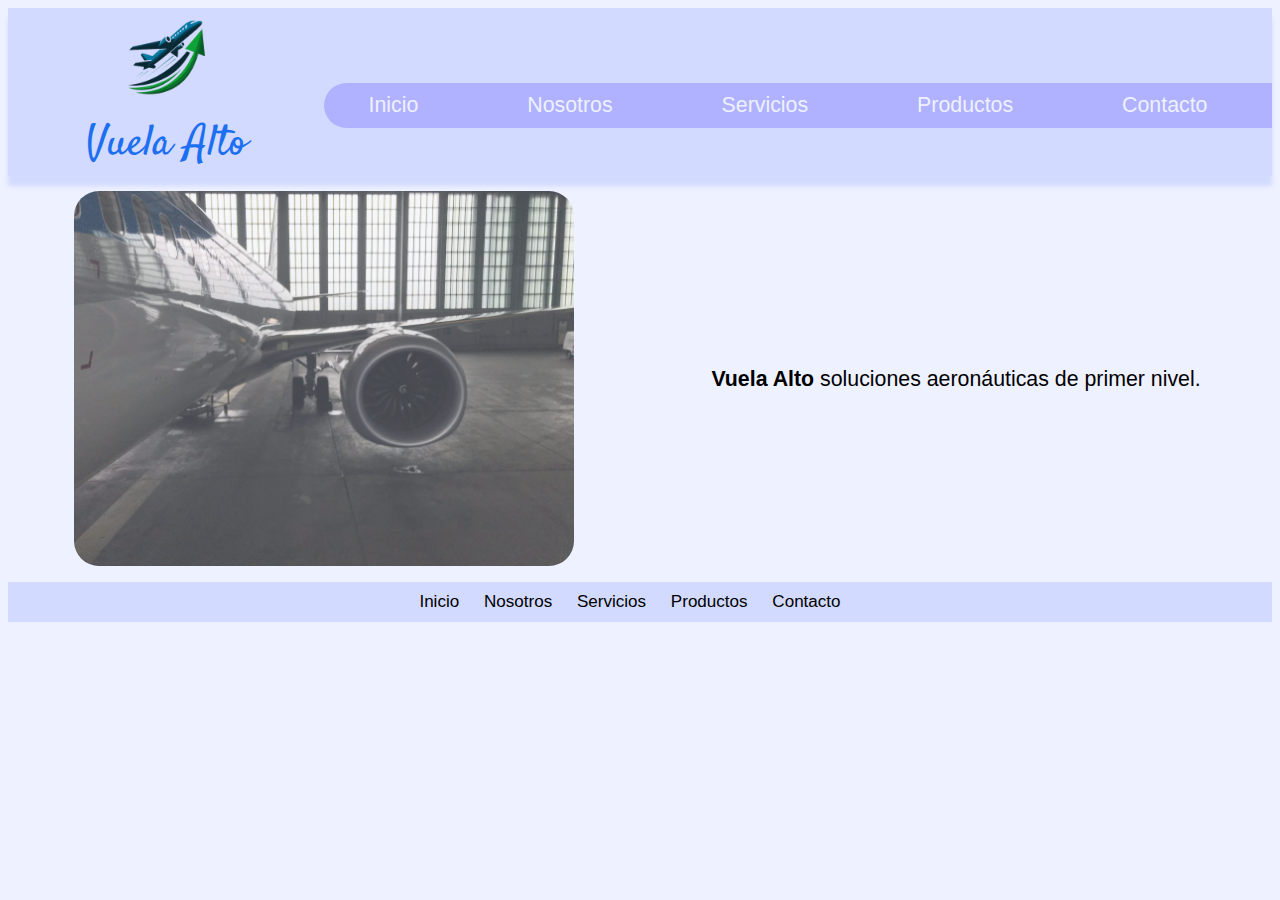
<file: index.html>
<!DOCTYPE html>
<html lang="en">
    <head>
        <meta charset="UTF-8">
        <meta name="viewport" content="width=device-width, initial-scale=1.0">
        <link rel="preconnect" href="https://fonts.googleapis.com">
        <link rel="preconnect" href="https://fonts.gstatic.com" crossorigin>
        <link href="https://fonts.googleapis.com/css2?family=Satisfy&display=swap" rel="stylesheet">
        <link rel="stylesheet" href="styles/styles.css">
        <title>Vuela Alto</title>
    </head>
    <body>
        <header>
            <div class="logoContenedor col-3">
                <img id="logo" src="img/logoSinFondo.png" alt="logotipo de la empresa">
                <p id="nombre">Vuela Alto</p>
            </div>
            <div class="dropdown">
                <button class="dropbtn">Menu</button>
                <nav class="dropdown-content">
                    <a class="menuLink" href="index.html">Inicio</a>
                    <a class="menuLink" href="nosotros.html">Nosotros</a>
                    <a class="menuLink" href="servicios.html">Servicios</a>
                    <a class="menuLink" href="productos.html">Productos</a>
                    <a class="menuLink" href="contacto.html">Contacto</a>
                </nav>
            </div>
            
        </header>
        <div class="fila">
            <div class="imagenContenedor col-6">
                <img id="imagen" src="img/main1.jpg" alt="foto principal">
            </div>
            <div class="cuerpo col-6">
                <p class="contenido">
                    <b>Vuela Alto</b> soluciones aeronáuticas de primer nivel.
                </p>
            </div>
        </div>
        <footer>
            <nav>
                <a href="index.html">Inicio</a>
                <a href="nosotros.html">Nosotros</a>
                <a href="servicios.html">Servicios</a>
                <a href="productos.html">Productos</a>
                <a href="contacto.html">Contacto</a>
            </nav>
        </footer>
    </body>
</html>
</file>
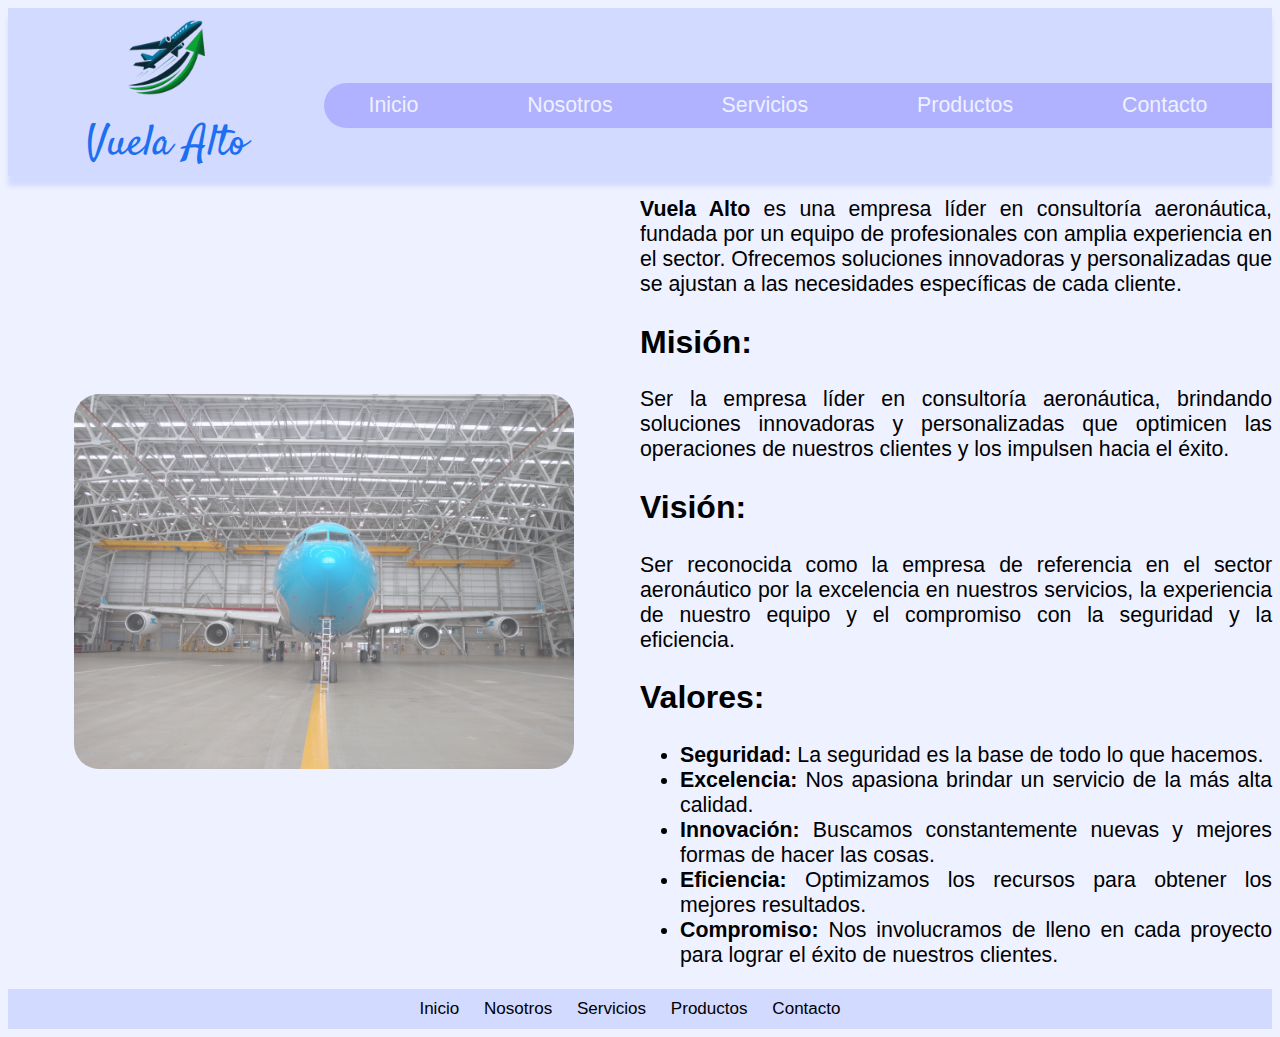
<file: nosotros.html>
<!DOCTYPE html>
<html lang="en">
    <head>
        <meta charset="UTF-8">
        <meta name="viewport" content="width=device-width, initial-scale=1.0">
        <link rel="preconnect" href="https://fonts.googleapis.com">
        <link rel="preconnect" href="https://fonts.gstatic.com" crossorigin>
        <link href="https://fonts.googleapis.com/css2?family=Satisfy&display=swap" rel="stylesheet">
        <link rel="stylesheet" href="styles/styles.css">
        <title>Vuela Alto - Nosotros</title>
    </head>
    <body>
        <header>
            <div class="logoContenedor col-3">
                <img id="logo" src="img/logoSinFondo.png" alt="logotipo de la empresa">
                <p id="nombre">Vuela Alto</p>
            </div>
            <div class="dropdown">
                <button class="dropbtn">Menu</button>
                <nav class="dropdown-content">
                    <a class="menuLink" href="index.html">Inicio</a>
                    <a class="menuLink" href="nosotros.html">Nosotros</a>
                    <a class="menuLink" href="servicios.html">Servicios</a>
                    <a class="menuLink" href="productos.html">Productos</a>
                    <a class="menuLink" href="contacto.html">Contacto</a>
                </nav>
            </div>
            
        </header>
        <div class="fila">
            <div class="imagenContenedor col-6">
                <img id="imagen" src="img/nosotros1.jpg" alt="foto principal">
            </div>
            <div class="cuerpo col-6">
                <div class="contenido">
                    <p>
                        <b>Vuela Alto</b> es una empresa líder en consultoría aeronáutica, fundada por un equipo de profesionales 
                        con amplia experiencia en el sector. Ofrecemos soluciones innovadoras y personalizadas que se ajustan 
                        a las necesidades específicas de cada cliente.
                    </p>
                    <h2><b>Misión:</b></h2>
                    <p>
                        Ser la empresa líder en consultoría aeronáutica, brindando soluciones innovadoras y personalizadas 
                        que optimicen las operaciones de nuestros clientes y los impulsen hacia el éxito.
                    </p>
                    <h2><b>Visión:</b></h2>
                    <p>Ser reconocida como la empresa de referencia en el sector aeronáutico por la excelencia en nuestros 
                        servicios, la experiencia de nuestro equipo y el compromiso con la seguridad y la eficiencia.
                    </p>
                    <h2><b>Valores:</b></h2>
                    <ul>
                        <li><b>Seguridad:</b> La seguridad es la base de todo lo que hacemos.</li>
                        <li><b>Excelencia:</b> Nos apasiona brindar un servicio de la más alta calidad.</li>
                        <li><b>Innovación:</b> Buscamos constantemente nuevas y mejores formas de hacer las cosas.</li>
                        <li><b>Eficiencia:</b> Optimizamos los recursos para obtener los mejores resultados.</li>
                        <li><b>Compromiso:</b> Nos involucramos de lleno en cada proyecto para lograr el éxito de nuestros clientes.</li>
                    </ul>
                </div>
            </div>
        </div>
        <footer>
            <nav>
                <a href="index.html">Inicio</a>
                <a href="nosotros.html">Nosotros</a>
                <a href="servicios.html">Servicios</a>
                <a href="productos.html">Productos</a>
                <a href="contacto.html">Contacto</a>
            </nav>
        </footer>
    </body>
</html>
</file>
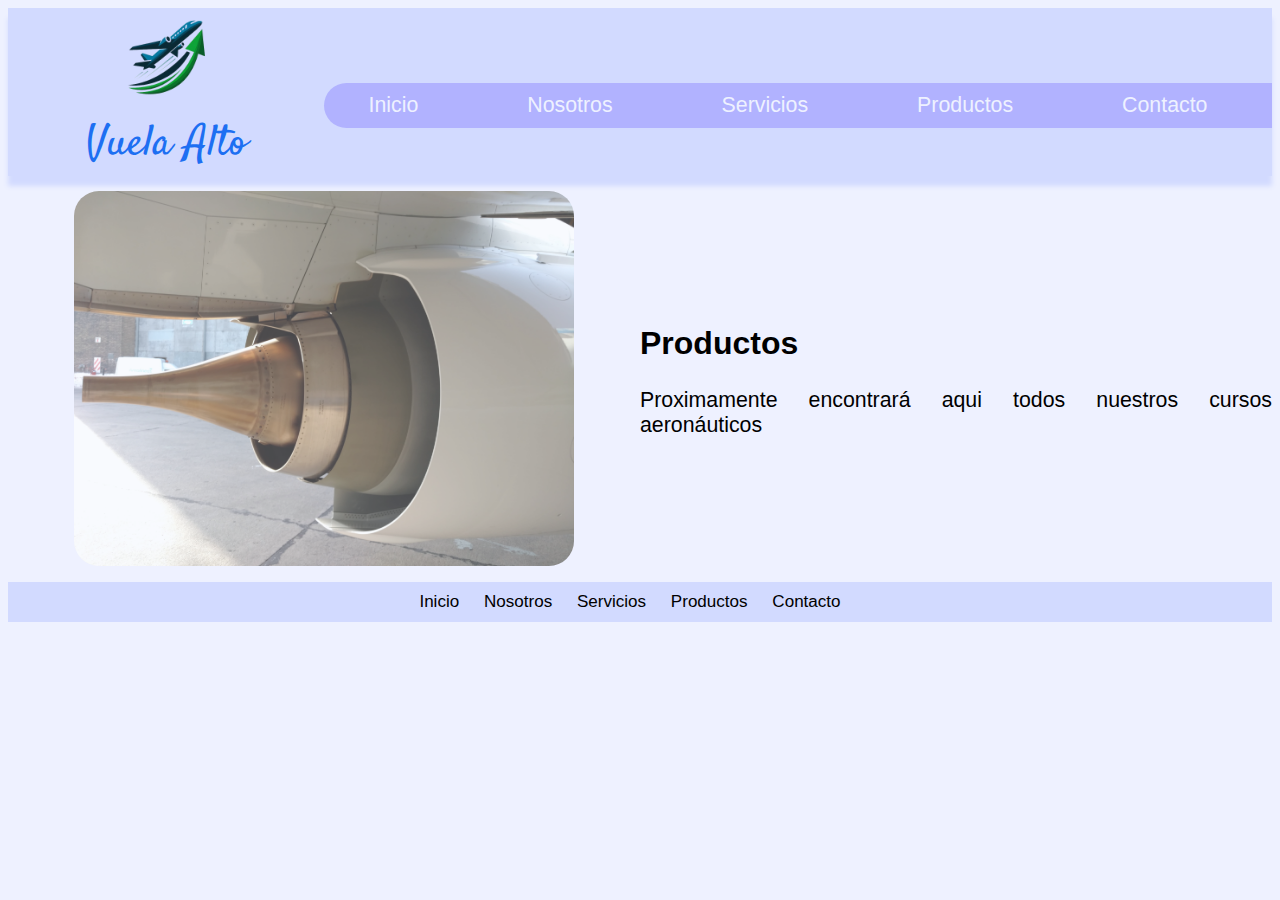
<file: productos.html>
<!DOCTYPE html>
<html lang="en">
    <head>
        <meta charset="UTF-8">
        <meta name="viewport" content="width=device-width, initial-scale=1.0">
        <link rel="preconnect" href="https://fonts.googleapis.com">
        <link rel="preconnect" href="https://fonts.gstatic.com" crossorigin>
        <link href="https://fonts.googleapis.com/css2?family=Satisfy&display=swap" rel="stylesheet">
        <link rel="stylesheet" href="styles/styles.css">
        <title>Vuela Alto - Nosotros</title>
    </head>
    <body>
        <header>
            <div class="logoContenedor col-3">
                <img id="logo" src="img/logoSinFondo.png" alt="logotipo de la empresa">
                <p id="nombre">Vuela Alto</p>
            </div>
            <div class="dropdown">
                <button class="dropbtn">Menu</button>
                <nav class="dropdown-content">
                    <a class="menuLink" href="index.html">Inicio</a>
                    <a class="menuLink" href="nosotros.html">Nosotros</a>
                    <a class="menuLink" href="servicios.html">Servicios</a>
                    <a class="menuLink" href="productos.html">Productos</a>
                    <a class="menuLink" href="contacto.html">Contacto</a>
                </nav>
            </div>
            
        </header>
        <div class="fila">
            <div class="imagenContenedor col-6">
                <img id="imagen" src="img/producto1.jpg" alt="foto principal">
            </div>
            <div class="cuerpo col-6">
                <div class="contenido">
                    <h2>Productos</h2>
                    <p>Proximamente encontrará aqui todos nuestros cursos aeronáuticos</p>
                </div>
            </div>
        </div>
        <footer>
            <nav>
                <a href="index.html">Inicio</a>
                <a href="nosotros.html">Nosotros</a>
                <a href="servicios.html">Servicios</a>
                <a href="productos.html">Productos</a>
                <a href="contacto.html">Contacto</a>
            </nav>
        </footer>
    </body>
</html>
</file>
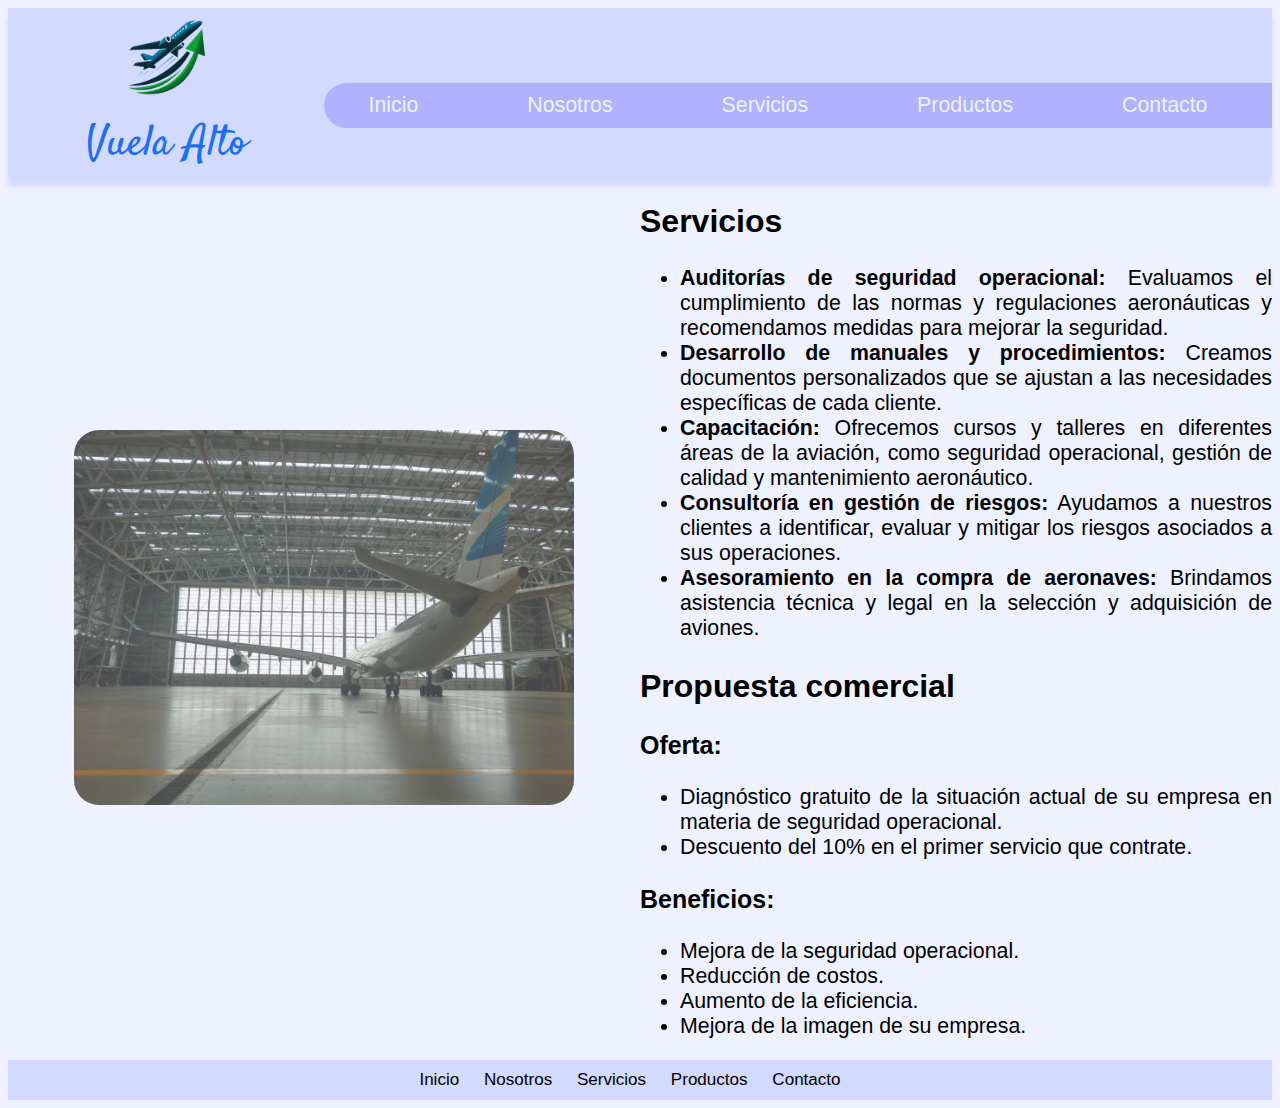
<file: servicios.html>
<!DOCTYPE html>
<html lang="en">
    <head>
        <meta charset="UTF-8">
        <meta name="viewport" content="width=device-width, initial-scale=1.0">
        <link rel="preconnect" href="https://fonts.googleapis.com">
        <link rel="preconnect" href="https://fonts.gstatic.com" crossorigin>
        <link href="https://fonts.googleapis.com/css2?family=Satisfy&display=swap" rel="stylesheet">
        <link rel="stylesheet" href="styles/styles.css">
        <title>Vuela Alto - Nosotros</title>
    </head>
    <body>
        <header>
            <div class="logoContenedor col-3">
                <img id="logo" src="img/logoSinFondo.png" alt="logotipo de la empresa">
                <p id="nombre">Vuela Alto</p>
            </div>
            <div class="dropdown">
                <button class="dropbtn">Menu</button>
                <nav class="dropdown-content">
                    <a class="menuLink" href="index.html">Inicio</a>
                    <a class="menuLink" href="nosotros.html">Nosotros</a>
                    <a class="menuLink" href="servicios.html">Servicios</a>
                    <a class="menuLink" href="productos.html">Productos</a>
                    <a class="menuLink" href="contacto.html">Contacto</a>
                </nav>
            </div>
            
        </header>
        <div class="fila">
            <div class="imagenContenedor col-6">
                <img id="imagen" src="img/servicios1.jpg" alt="foto principal">
            </div>
            <div class="cuerpo col-6">
                <div class="contenido">
                    <h2>Servicios</h2>
                    <ul>
                        <li><b>Auditorías de seguridad operacional:</b> Evaluamos el cumplimiento de las normas y regulaciones aeronáuticas y recomendamos medidas para mejorar la seguridad.</li>
                        <li><b>Desarrollo de manuales y procedimientos:</b> Creamos documentos personalizados que se ajustan a las necesidades específicas de cada cliente.</li>
                        <li><b>Capacitación:</b> Ofrecemos cursos y talleres en diferentes áreas de la aviación, como seguridad operacional, gestión de calidad y mantenimiento aeronáutico.</li>
                        <li><b>Consultoría en gestión de riesgos:</b> Ayudamos a nuestros clientes a identificar, evaluar y mitigar los riesgos asociados a sus operaciones.</li>
                        <li><b>Asesoramiento en la compra de aeronaves:</b> Brindamos asistencia técnica y legal en la selección y adquisición de aviones.</li>
                    </ul>
                    <h2>Propuesta comercial</h2>
                    <h3>Oferta:</h3>
                    <ul>
                        <li>Diagnóstico gratuito de la situación actual de su empresa en materia de seguridad operacional.</li>
                        <li>Descuento del 10% en el primer servicio que contrate.</li>
                    </ul>
                    <h3>Beneficios:</h3>
                    <ul>
                        <li>Mejora de la seguridad operacional.</li>
                        <li>Reducción de costos.</li>
                        <li>Aumento de la eficiencia.</li>
                        <li>Mejora de la imagen de su empresa.</li>
                    </ul>
                </div>
            </div>
        </div>
        <footer>
            <nav>
                <a href="index.html">Inicio</a>
                <a href="nosotros.html">Nosotros</a>
                <a href="servicios.html">Servicios</a>
                <a href="productos.html">Productos</a>
                <a href="contacto.html">Contacto</a>
            </nav>
        </footer>
    </body>
</html>
</file>
<file: styles/styles.css>
* {
    box-sizing: border-box;
}

body {
    font-family: Arial, Helvetica, sans-serif;
    font-size: 16pt;
    background-color: #EEF1FF;
}

header {
    background: #D2DAFF;
    align-content: center; 
    box-shadow: 0px 10px 5px #D2DAFF;
}

.logoContenedor{
    
    text-align: center;
}

#logo {
    height: auto;
    width: 100%;
    max-width: 100px;
}

#nombre{
    font-family: "Satisfy", cursive;
    font-weight: 400;
    font-style: normal;
    color: #1d6ff2;
    font-size: 2em;
    margin-top: 0px;
    margin-bottom: 0px;
}

.fila::after {
    content: "";
    clear: both;
    display: table;
}  

[class*="col-"] {
    float: left;
    /*padding: 15px;*/
}

.imagenContenedor{ 
    height: auto;
    margin-top: 15px;
    margin-bottom: 10px;
    opacity: 0.7;
    text-align: center;
}

#imagen {
    height: auto;
    width: 100%;
    max-width: 500px;
    border-radius: 25px;
}

.cuerpo {
    text-align: center;
    display: flex;
    justify-content: center;
}

.contenido {
    text-align: justify;
}

footer {
    padding: 10px;
    background: #D2DAFF;
    border-radius: 0px;
    text-align: center;
    font-size: 0.8em;
}

footer a {
    text-decoration: none;
    padding: 10px 20px 10px 0px;
    color: black;
}

@media only screen and (max-width: 768px) {
/* For mobile phones: */
    [class*="col-"] {
        width: 100%;
    }

    .dropbtn {
        background-color: #AAC4FF;
        color: #EEF1FF;
        padding: 16px;
        font-size: 0.9em;
        border: none;
        border-radius: 20px;
        cursor: pointer;
    }
      
    .dropdown {
        margin: auto;
        width: 100px;
    }
      
    .dropdown-content {
        display: none;
        position: absolute;
        background-color: #EEF1FF;
        /*min-width: 120px;*/
        box-shadow: 0px 8px 16px 0px rgba(0,0,0,0.2);
        z-index: 1;    
    }
      
    .dropdown-content a {
        color: black;
        padding: 12px 16px;
        text-decoration: none;
        display: block;
    
    }
      
    .dropdown-content a:hover {background-color: #D2DAFF}
      
    .dropdown:hover .dropdown-content {
        display: block; 
    }
      
    .dropdown:hover .dropbtn {
        background-color: #B1B2FF;
    }
}
  
@media only screen and (min-width: 768px) {
/* For desktop: */
    .col-1 {width: 8.33%;}
    .col-2 {width: 16.66%;}
    .col-3 {width: 25%;}
    .col-4 {width: 33.33%;}
    .col-5 {width: 41.66%;}
    .col-6 {width: 50%;}
    .col-7 {width: 58.33%;}
    .col-8 {width: 66.66%;}
    .col-9 {width: 75%;}
    .col-10 {width: 83.33%;}
    .col-11 {width: 91.66%;}
    .col-12 {width: 100%;}

    .dropbtn{
        display: none;
    }

    .dropdown-content{
        background: #B1B2FF;
        border-radius: 50px 0px 0px 50px;
        margin: 75px 0px 0px 0px;
        text-align: center;
        display: flex;
        justify-content: space-around;
        align-items: center;
    }

    .dropdown-content a:hover {color: #D2DAFF}

    .menuLink{
        color: #EEF1FF;
        text-decoration: none;
        padding: 10px 20px 10px 0px;
    }

    .fila {
        display: flex;
        justify-content: center;
        align-items: center;
    }
}
</file>
